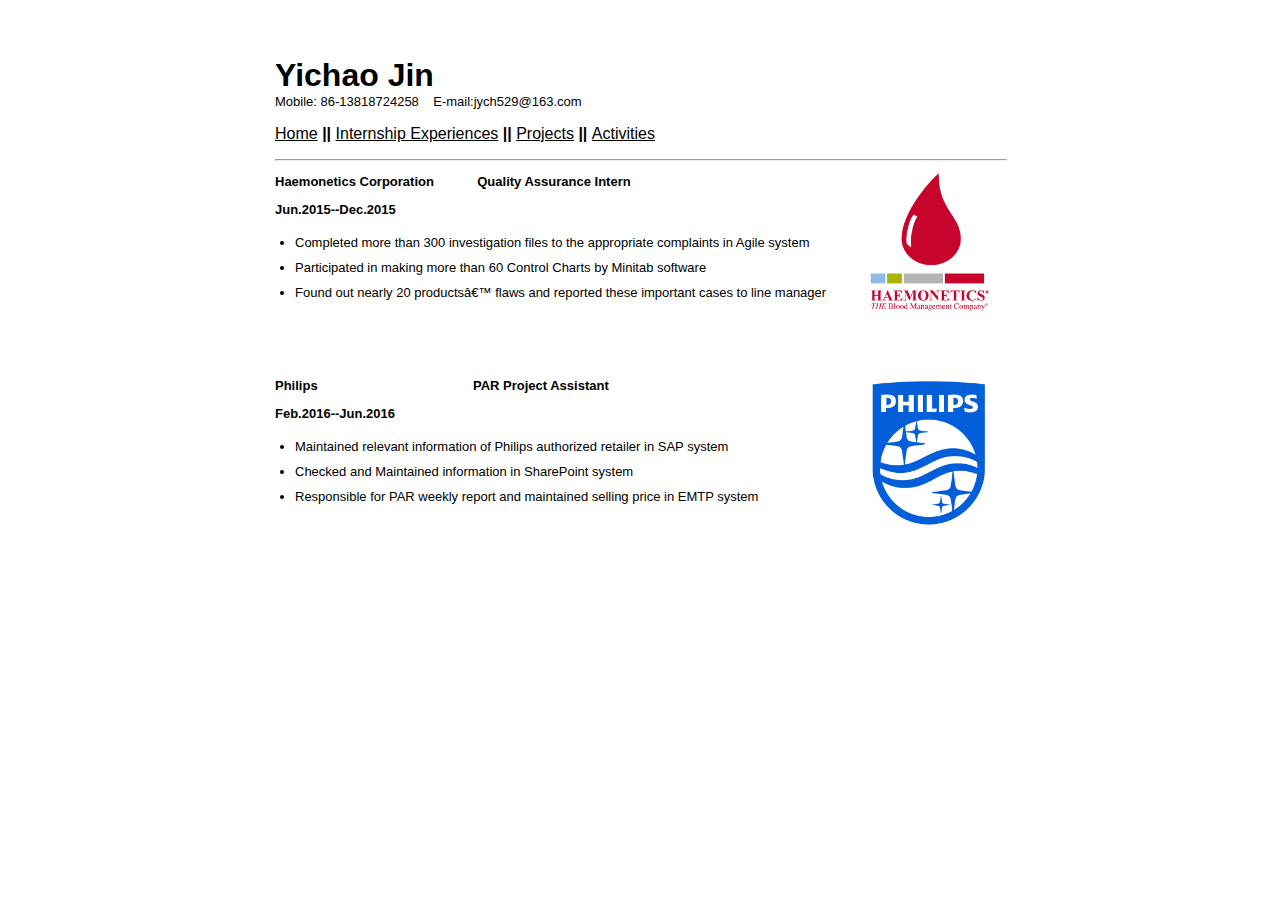
<file: cv.html>
<html><!-- InstanceBegin template="/Templates/research.dwt" codeOutsideHTMLIsLocked="false" -->
<head>
<meta http-equiv="Content-Type" content="text/html; charset=iso-8859-1" />
<!-- InstanceBeginEditable name="doctitle" -->
<title>Yichao Jin</title>
<!-- InstanceEndEditable -->
<!-- InstanceBeginEditable name="css" -->
<link rel="stylesheet" type="text/css" media="all" href="layout-black-bkgrd.css" />


<!-- InstanceEndEditable -->
<style type="text/css">
body {
	background-color: #FFF;
}
</style>
</head>

<body>
<div id="misccontainer">
<!--end misccontainer --> 
<!-- This is placing the main part centered on the background -->
<div id="presentationcontainer"> 
   
 
 
  </div>
  <!-- end headerscontainer -->
  <div id="contentcontainer">
    <div style="font-size: xx-large; color: #000000;  font-weight: bold;">Yichao Jin </div>
	    <div style=" font-size: small;font-family: Arial;color: #000000;">  Mobile: 86-13818724258  &nbsp;&nbsp;  E-mail:jych529@163.com</div>
    <div style="text-align: left; font-size: medium;"> 
	    
      <p><a href="index.html">Home</a><strong> || </strong><a href="cv.html">Internship Experiences</a><strong> || </strong><a href="Project.html">Projects</a><strong>  || </strong><a href="Activity.html">Activities</a></p>
    </div>
    
    <div id="content"><!-- InstanceBeginEditable name="content" -->
    <hr size="2" width="100%" />
    <h1><img src="20140920020634656.jpg" width="150" height="150" border="0" align="right"></h1>
      <p><strong>Haemonetics Corporation &nbsp; &nbsp; &nbsp; &nbsp; &nbsp; &nbsp;Quality Assurance Intern</strong></p>
	  	     
  
      <p><strong>Jun.2015--Dec.2015</strong></p>
      <ul>
      	<li>Completed more than 300 investigation files to the appropriate complaints in Agile system<span lang="en-US" xml:lang="en-US"><span lang="en-US" xml:lang="en-US"> </span></span></li>
        <li>Participated in making more than 60 Control Charts by Minitab software<span lang="en-US" xml:lang="en-US"><span lang="en-US" xml:lang="en-US"> </span></span></li>
        <li><span lang="en-US" xml:lang="en-US">Found out nearly 20 products’ flaws and reported these important cases to line manager <span lang="en-US" xml:lang="en-US"><ab
	title="2015-09-25"> </abbr>  <abbr title="2004-08-01"></abbr></span></span>&nbsp;&nbsp;&nbsp;&nbsp;<br />
		<br />
		<br />
		<br />
&nbsp;&nbsp;&nbsp;&nbsp;&nbsp;&nbsp;&nbsp;&nbsp;&nbsp;&nbsp;&nbsp;&nbsp;&nbsp;&nbsp;&nbsp;&nbsp;&nbsp;&nbsp;&nbsp;&nbsp;&nbsp;&nbsp;&nbsp;&nbsp;&nbsp;&nbsp;&nbsp;&nbsp;&nbsp;&nbsp;&nbsp;&nbsp;&nbsp;&nbsp;&nbsp;&nbsp;&nbsp;&nbsp;&nbsp;&nbsp;&nbsp;&nbsp;&nbsp;&nbsp;&nbsp;&nbsp;&nbsp;&nbsp;&nbsp;&nbsp;&nbsp;&nbsp;&nbsp;&nbsp;&nbsp;&nbsp;&nbsp;&nbsp;&nbsp;&nbsp;&nbsp;&nbsp;&nbsp;&nbsp;&nbsp;&nbsp;&nbsp;&nbsp;&nbsp;&nbsp;&nbsp;&nbsp;&nbsp;&nbsp;&nbsp;&nbsp;&nbsp;&nbsp;&nbsp;&nbsp;&nbsp;&nbsp;&nbsp;&nbsp;</li>
      </ul>
	       <h1><img src="1443068983404303.jpg" width="150" height="150" border="0" align="right"></h1> 
      <p><strong>Philips &nbsp; &nbsp; &nbsp; &nbsp;&nbsp;&nbsp;&nbsp;&nbsp;&nbsp;&nbsp;&nbsp;&nbsp;&nbsp;&nbsp; &nbsp; &nbsp;&nbsp; &nbsp; &nbsp; &nbsp;&nbsp;&nbsp;&nbsp;&nbsp;&nbsp;&nbsp;&nbsp;&nbsp;&nbsp;&nbsp; &nbsp; &nbsp;PAR Project Assistant</strong></p>
	
	    <p><strong>Feb.2016--Jun.2016</strong></p>
      <ul>
        <li>Maintained relevant information of Philips authorized retailer in SAP system</a></li>
        <li>Checked and Maintained information in SharePoint system</a></li>
        <li>Responsible for PAR weekly report and maintained selling price in EMTP system</a><br />
        &nbsp;&nbsp;&nbsp;&nbsp;&nbsp;&nbsp;&nbsp;&nbsp;&nbsp;&nbsp;&nbsp;&nbsp;&nbsp;&nbsp;&nbsp;&nbsp;&nbsp;&nbsp;&nbsp;&nbsp;&nbsp;&nbsp;&nbsp;&nbsp;&nbsp;&nbsp;&nbsp;&nbsp;&nbsp;&nbsp;&nbsp;&nbsp;&nbsp;&nbsp;&nbsp;&nbsp;&nbsp;&nbsp;&nbsp;&nbsp;&nbsp;&nbsp;&nbsp;&nbsp;&nbsp;&nbsp;&nbsp;&nbsp;&nbsp;&nbsp;&nbsp;&nbsp;&nbsp;&nbsp;&nbsp;&nbsp;&nbsp;&nbsp;&nbsp;&nbsp;&nbsp;&nbsp;&nbsp;&nbsp;&nbsp;&nbsp;&nbsp;&nbsp;&nbsp;&nbsp;&nbsp;&nbsp;&nbsp;&nbsp;&nbsp;&nbsp;&nbsp;&nbsp;&nbsp;&nbsp;&nbsp;&nbsp;&nbsp;&nbsp;</li>
      </ul>
 
      
  &nbsp;&nbsp;&nbsp;&nbsp;&nbsp;&nbsp;&nbsp;&nbsp;&nbsp;&nbsp;&nbsp;&nbsp;&nbsp;&nbsp;&nbsp;&nbsp;&nbsp;&nbsp;&nbsp;&nbsp;&nbsp;&nbsp;&nbsp;&nbsp;&nbsp;&nbsp;&nbsp;&nbsp;&nbsp;&nbsp;</li>
      </ul>
	<!-- InstanceEndEditable -->
    </div>
  </div>
  <!-- end contentcontainer --> 
</div>
<!-- end presentation container -->

</body>
<!-- InstanceEnd --></html>
</file>
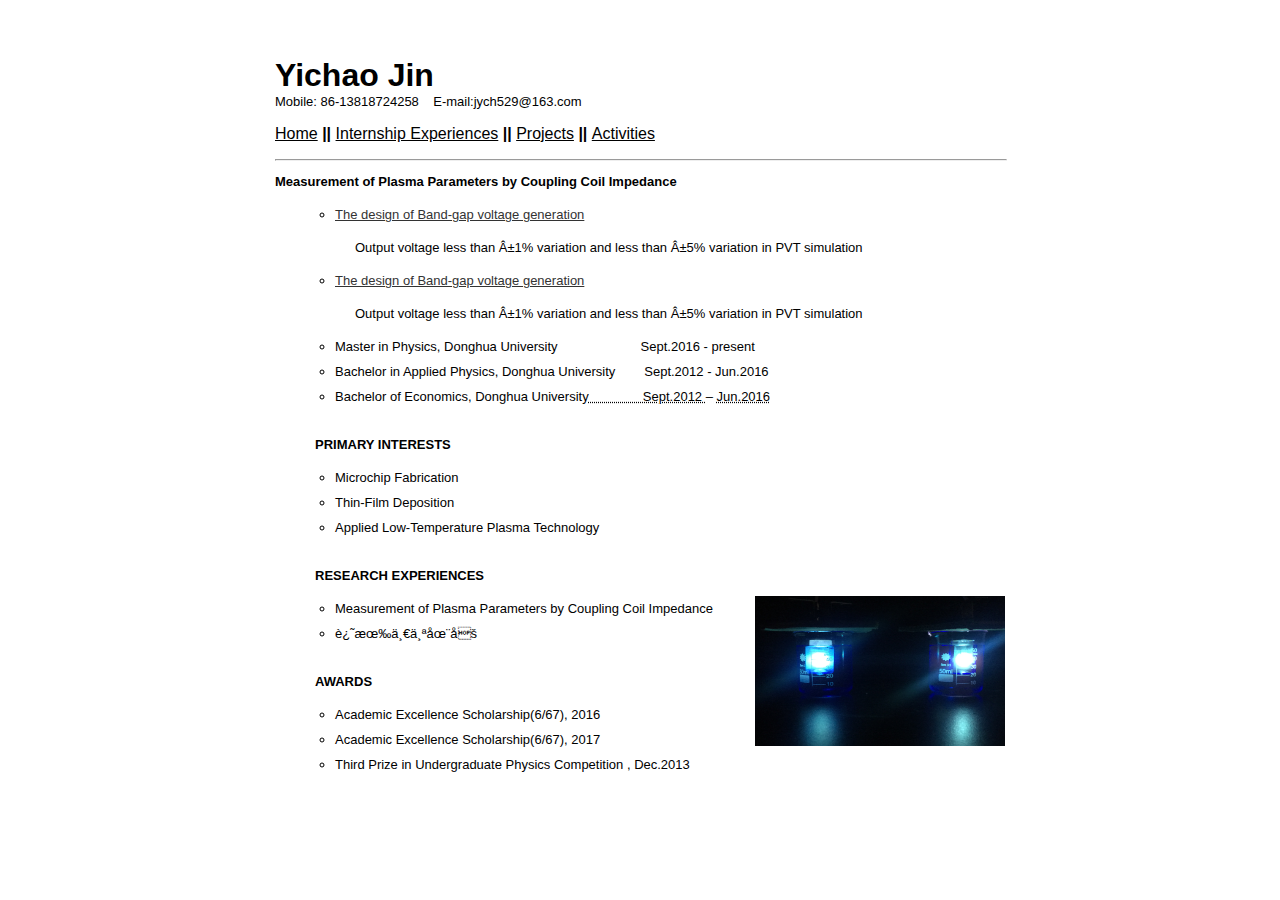
<file: Pro.html>
<html><!-- InstanceBegin template="/Templates/research.dwt" codeOutsideHTMLIsLocked="false" -->
<head>
<meta http-equiv="Content-Type" content="text/html; charset=iso-8859-1" />
<!-- InstanceBeginEditable name="doctitle" -->
<title>Yichao Jin</title>
<!-- InstanceEndEditable -->
<!-- InstanceBeginEditable name="css" -->
<link rel="stylesheet" type="text/css" media="all" href="layout-black-bkgrd.css" />


<!-- InstanceEndEditable -->
<style type="text/css">
body {
	background-color: #FFF;
}
</style>
</head>

<body>
<div id="misccontainer">
<!--end misccontainer --> 
<!-- This is placing the main part centered on the background -->
<div id="presentationcontainer"> 
   
 
 
  </div>
  <!-- end headerscontainer -->
  <div id="contentcontainer">
    <div style="font-size: xx-large; color: #000000;  font-weight: bold;">Yichao Jin </div>
	    <div style=" font-size: small;font-family: Arial;color: #000000;">  Mobile: 86-13818724258  &nbsp;&nbsp;  E-mail:jych529@163.com</div>
    <div style="text-align: left; font-size: medium;"> 
	    
      <p><a href="index.html">Home</a><strong> || </strong><a href="cv.html">Internship Experiences</a><strong> || </strong><a href="Project.html">Projects</a><strong>  || </strong><a href="Activity.html">Activities</a></p>
    </div>
    
    <div id="content"><!-- InstanceBeginEditable name="content" -->
    <hr size="2" width="100%" />
  
      <p><strong>Measurement of Plasma Parameters by Coupling Coil Impedance </strong></p>
      <ul>
	      <ul>
        <li><a href="AIC.pdf">The design of Band-gap voltage generation</a></li>
        <p>Output voltage less than ±1% variation and less than ±5% variation in PVT simulation</p>
        <li><a href="AIC.pdf">The design of Band-gap voltage generation</a></li>
        <p>Output voltage less than ±1% variation and less than ±5% variation in PVT simulation</p>
      	<li>Master in Physics, Donghua University<span lang="en-US" xml:lang="en-US"><span lang="en-US" xml:lang="en-US"> &nbsp;&nbsp;&nbsp;&nbsp;&nbsp;&nbsp;&nbsp;&nbsp;&nbsp;&nbsp;&nbsp;&nbsp;&nbsp;&nbsp;&nbsp;&nbsp;&nbsp;&nbsp;&nbsp;&nbsp;&nbsp;&nbsp;Sept.2016 - present</span></span></li>
        <li>Bachelor in Applied Physics, Donghua University<span lang="en-US" xml:lang="en-US"><span lang="en-US" xml:lang="en-US"> &nbsp;&nbsp;&nbsp;&nbsp;&nbsp;&nbsp;&nbsp;Sept.2012 - Jun.2016</span></span></li>
        <li><span lang="en-US" xml:lang="en-US">Bachelor of Economics, <span lang="en-US" xml:lang="en-US">Donghua University<abbr title="2015-09-25">&nbsp;&nbsp;&nbsp;&nbsp;&nbsp;&nbsp;&nbsp;&nbsp;&nbsp;&nbsp;&nbsp;&nbsp;&nbsp;&nbsp; Sept.2012 </abbr> &ndash; <abbr title="2004-08-01">Jun.2016</abbr></span></span>&nbsp;&nbsp;&nbsp;&nbsp;<br />
&nbsp;&nbsp;&nbsp;&nbsp;&nbsp;&nbsp;&nbsp;&nbsp;&nbsp;&nbsp;&nbsp;&nbsp;&nbsp;&nbsp;&nbsp;&nbsp;&nbsp;&nbsp;&nbsp;&nbsp;&nbsp;&nbsp;&nbsp;&nbsp;&nbsp;&nbsp;&nbsp;&nbsp;&nbsp;&nbsp;&nbsp;&nbsp;&nbsp;&nbsp;&nbsp;&nbsp;&nbsp;&nbsp;&nbsp;&nbsp;&nbsp;&nbsp;&nbsp;&nbsp;&nbsp;&nbsp;&nbsp;&nbsp;&nbsp;&nbsp;&nbsp;&nbsp;&nbsp;&nbsp;&nbsp;&nbsp;&nbsp;&nbsp;&nbsp;&nbsp;&nbsp;&nbsp;&nbsp;&nbsp;&nbsp;&nbsp;&nbsp;&nbsp;&nbsp;&nbsp;&nbsp;&nbsp;&nbsp;&nbsp;&nbsp;&nbsp;&nbsp;&nbsp;&nbsp;&nbsp;&nbsp;&nbsp;&nbsp;&nbsp;</li>
      </ul>
      <p><strong>PRIMARY  INTERESTS</strong></p>
      <ul>
        <li>Microchip Fabrication</a></li>
        <li>Thin-Film Deposition</a></li>
        <li>Applied Low-Temperature Plasma Technology</a><br />
        &nbsp;&nbsp;&nbsp;&nbsp;&nbsp;&nbsp;&nbsp;&nbsp;&nbsp;&nbsp;&nbsp;&nbsp;&nbsp;&nbsp;&nbsp;&nbsp;&nbsp;&nbsp;&nbsp;&nbsp;&nbsp;&nbsp;&nbsp;&nbsp;&nbsp;&nbsp;&nbsp;&nbsp;&nbsp;&nbsp;&nbsp;&nbsp;&nbsp;&nbsp;&nbsp;&nbsp;&nbsp;&nbsp;&nbsp;&nbsp;&nbsp;&nbsp;&nbsp;&nbsp;&nbsp;&nbsp;&nbsp;&nbsp;&nbsp;&nbsp;&nbsp;&nbsp;&nbsp;&nbsp;&nbsp;&nbsp;&nbsp;&nbsp;&nbsp;&nbsp;&nbsp;&nbsp;&nbsp;&nbsp;&nbsp;&nbsp;&nbsp;&nbsp;&nbsp;&nbsp;&nbsp;&nbsp;&nbsp;&nbsp;&nbsp;&nbsp;&nbsp;&nbsp;&nbsp;&nbsp;&nbsp;&nbsp;&nbsp;&nbsp;</li>
      </ul>
 
      <p><strong>RESEARCH EXPERIENCES</strong></p>
   <h1><img src="IMG_2001.jpg" width="250" height="150" border="0" align="right"></h1>
      <ul>
        <li>Measurement of Plasma Parameters by Coupling Coil Impedance</a></li>
      
        <li>还有一个在做</a><br />
        &nbsp;&nbsp;&nbsp;&nbsp;&nbsp;&nbsp;&nbsp;&nbsp;&nbsp;&nbsp;&nbsp;&nbsp;&nbsp;&nbsp;&nbsp;&nbsp;&nbsp;&nbsp;&nbsp;&nbsp;&nbsp;&nbsp;&nbsp;&nbsp;&nbsp;&nbsp;&nbsp;&nbsp;&nbsp;&nbsp;&nbsp;&nbsp;&nbsp;&nbsp;&nbsp;&nbsp;&nbsp;&nbsp;&nbsp;&nbsp;&nbsp;&nbsp;&nbsp;&nbsp;&nbsp;&nbsp;&nbsp;&nbsp;&nbsp;&nbsp;&nbsp;&nbsp;&nbsp;&nbsp;&nbsp;&nbsp;&nbsp;&nbsp;&nbsp;&nbsp;&nbsp;&nbsp;&nbsp;&nbsp;&nbsp;&nbsp;&nbsp;&nbsp;&nbsp;&nbsp;&nbsp;&nbsp;&nbsp;&nbsp;&nbsp;&nbsp;&nbsp;&nbsp;&nbsp;&nbsp;&nbsp;&nbsp;&nbsp;&nbsp;</li>
      </ul>
       
      <p><strong> AWARDS</strong></p>
   
      <ul>
        <li>Academic Excellence Scholarship(6/67), 2016</li>
        <li>Academic Excellence Scholarship(6/67), 2017</li>
        <li>Third Prize in  Undergraduate Physics Competition , Dec.2013</span><br />
  &nbsp;&nbsp;&nbsp;&nbsp;&nbsp;&nbsp;&nbsp;&nbsp;&nbsp;&nbsp;&nbsp;&nbsp;&nbsp;&nbsp;&nbsp;&nbsp;&nbsp;&nbsp;&nbsp;&nbsp;&nbsp;&nbsp;&nbsp;&nbsp;&nbsp;&nbsp;&nbsp;&nbsp;&nbsp;&nbsp;</li>
      </ul>
	<!-- InstanceEndEditable -->
    </div>
  </div>
  <!-- end contentcontainer --> 
</div>
<!-- end presentation container -->

</body>
<!-- InstanceEnd --></html>
</file>
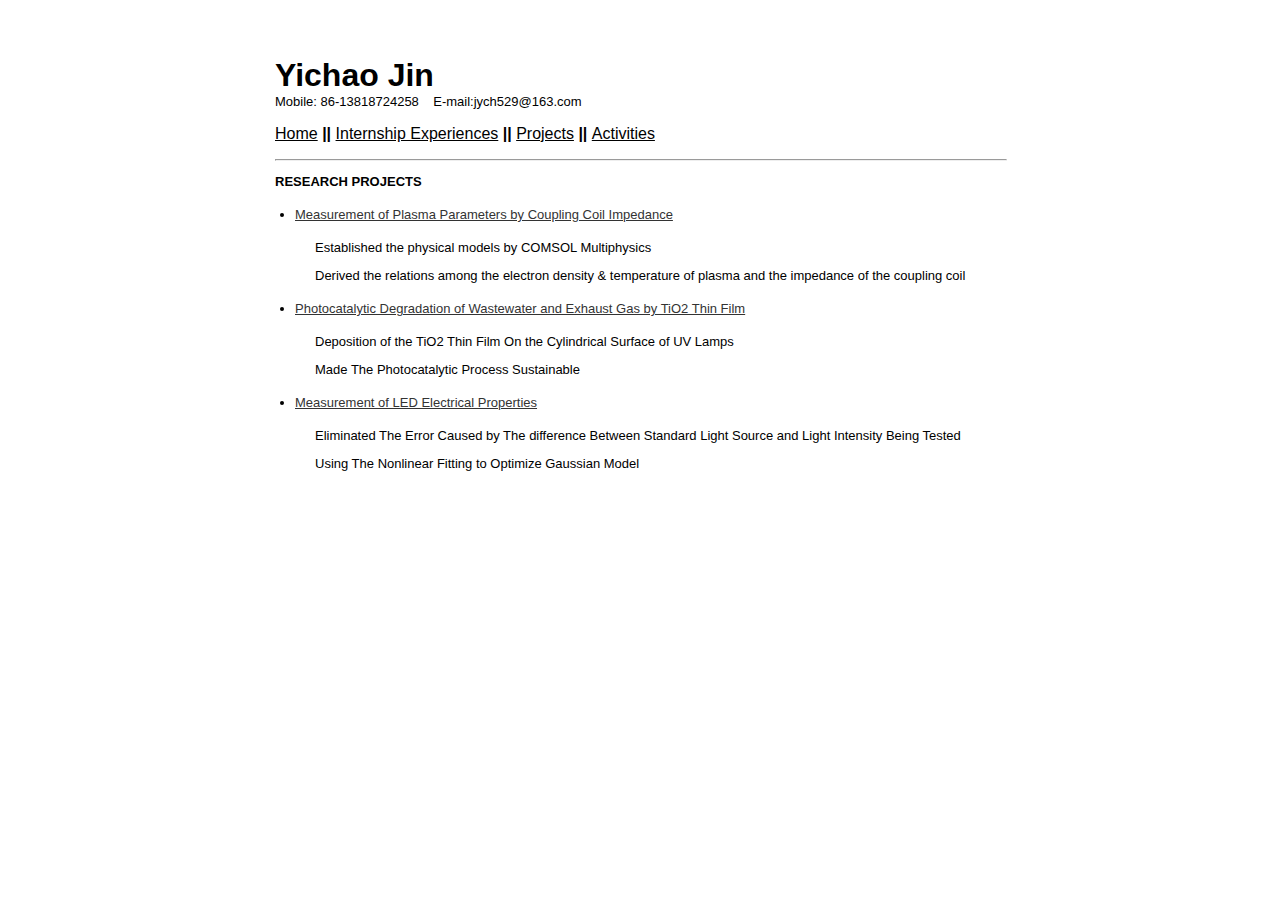
<file: Project.html>
<html><!-- InstanceBegin template="/Templates/research.dwt" codeOutsideHTMLIsLocked="false" -->
<head>
<meta http-equiv="Content-Type" content="text/html; charset=iso-8859-1" />
<!-- InstanceBeginEditable name="doctitle" -->
<title>Yichao Jin</title>
<!-- InstanceEndEditable -->
<!-- InstanceBeginEditable name="css" -->
<link rel="stylesheet" type="text/css" media="all" href="layout-black-bkgrd.css" />


<!-- InstanceEndEditable -->
<style type="text/css">
body {
	background-color: #FFF;
}
</style>
</head>

<body>
<div id="misccontainer">
<!--end misccontainer --> 
<!-- This is placing the main part centered on the background -->
<div id="presentationcontainer"> 
   
 
 
  </div>
  <!-- end headerscontainer -->
  <div id="contentcontainer">
    <div style="font-size: xx-large; color: #000000;  font-weight: bold;">Yichao Jin </div>
	    <div style=" font-size: small;font-family: Arial;color: #000000;">  Mobile: 86-13818724258  &nbsp;&nbsp;  E-mail:jych529@163.com</div>
    <div style="text-align: left; font-size: medium;"> 
	    
      <p><a href="index.html">Home</a><strong> || </strong><a href="cv.html">Internship Experiences</a><strong> || </strong><a href="Project.html">Projects</a><strong>  || </strong><a href="Activity.html">Activities</a></p>
    </div>
    
    <div id="content"><!-- InstanceBeginEditable name="content" -->
    <hr size="2" width="100%" />
  
      <p><strong>RESEARCH PROJECTS</strong></p>
      <ul>
        <li><a href="AIC.pdf">Measurement of Plasma Parameters by Coupling Coil Impedance </a></li>
        <p>Established the physical models by COMSOL Multiphysics</p>
	      <p>Derived the relations among the electron density & temperature of plasma and the impedance of the coupling coil
</p>
        <li><a href="33.pdf">Photocatalytic Degradation of Wastewater and Exhaust Gas by TiO2 Thin Film </a></li>

	      
        <p>Deposition of the TiO2 Thin Film On the Cylindrical Surface of UV Lamps</p>     
	   <p>Made The Photocatalytic Process Sustainable</p>     
   
	      <li><a href="SAR.pdf">Measurement of LED Electrical Properties</a></li>
	      
        <p>Eliminated The Error Caused by The difference Between Standard Light Source and Light Intensity Being Tested</p>
	  <p>Using The Nonlinear Fitting to Optimize Gaussian Model </p>
		
		      
     
      </ul>
	<!-- InstanceEndEditable -->
    </div>
  </div>
  <!-- end contentcontainer --> 
</div>
<!-- end presentation container -->

</body>
<!-- InstanceEnd --></html>
</file>
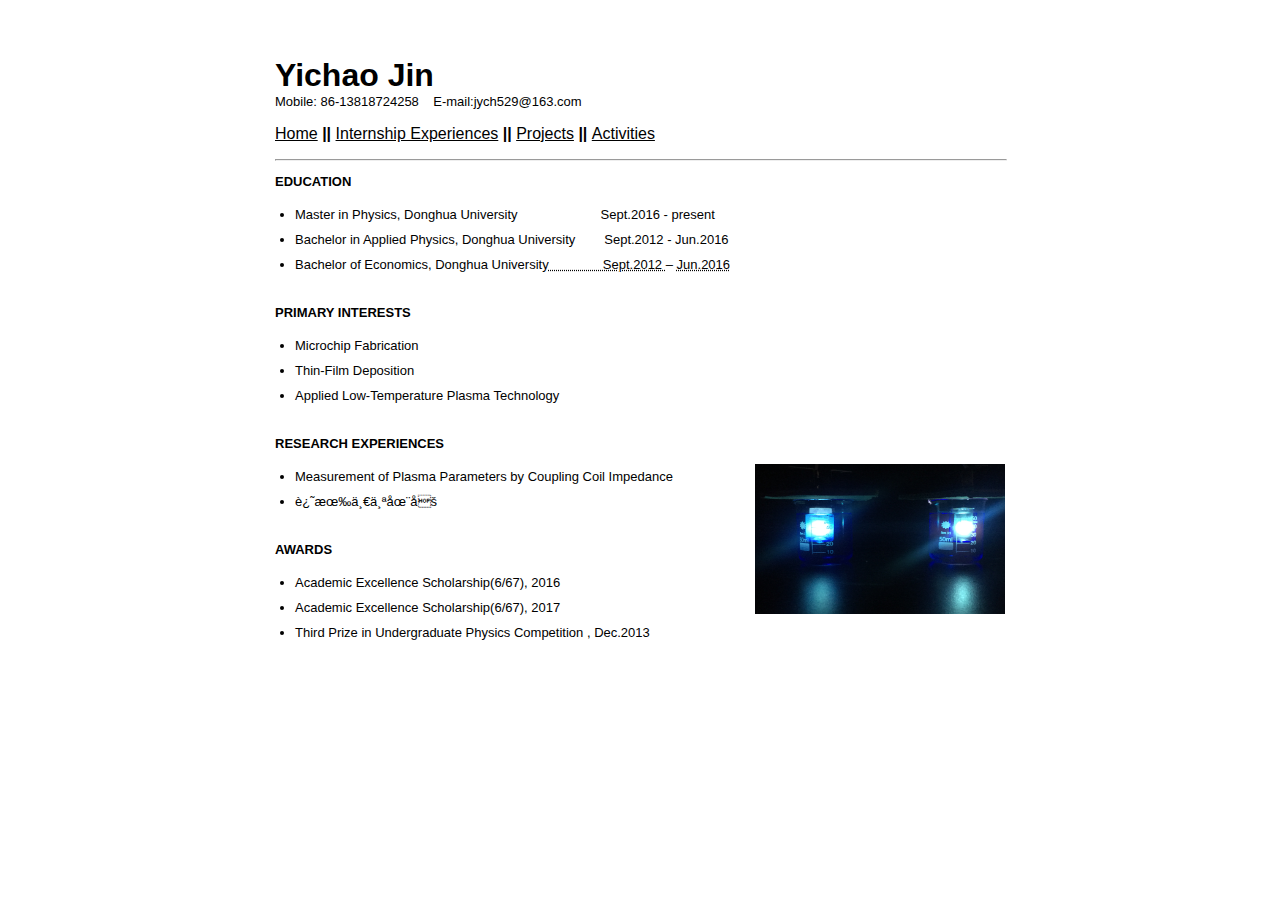
<file: project.html>
<html><!-- InstanceBegin template="/Templates/research.dwt" codeOutsideHTMLIsLocked="false" -->
<head>
<meta http-equiv="Content-Type" content="text/html; charset=iso-8859-1" />
<!-- InstanceBeginEditable name="doctitle" -->
<title>Yichao Jin</title>
<!-- InstanceEndEditable -->
<!-- InstanceBeginEditable name="css" -->
<link rel="stylesheet" type="text/css" media="all" href="layout-black-bkgrd.css" />


<!-- InstanceEndEditable -->
<style type="text/css">
body {
	background-color: #FFF;
}
</style>
</head>

<body>
<div id="misccontainer">
<!--end misccontainer --> 
<!-- This is placing the main part centered on the background -->
<div id="presentationcontainer"> 
   
 
 
  </div>
  <!-- end headerscontainer -->
  <div id="contentcontainer">
    <div style="font-size: xx-large; color: #000000;  font-weight: bold;">Yichao Jin </div>
	    <div style=" font-size: small;font-family: Arial;color: #000000;">  Mobile: 86-13818724258  &nbsp;&nbsp;  E-mail:jych529@163.com</div>
    <div style="text-align: left; font-size: medium;"> 
	    
      <p><a href="index.html">Home</a><strong> || </strong><a href="cv.html">Internship Experiences</a><strong> || </strong><a href="Project.html">Projects</a><strong>  || </strong><a href="Activity.html">Activities</a></p>
    </div>
    
    <div id="content"><!-- InstanceBeginEditable name="content" -->
    <hr size="2" width="100%" />
  
      <p><strong>EDUCATION</strong></p>
      <ul>
      	<li>Master in Physics, Donghua University<span lang="en-US" xml:lang="en-US"><span lang="en-US" xml:lang="en-US"> &nbsp;&nbsp;&nbsp;&nbsp;&nbsp;&nbsp;&nbsp;&nbsp;&nbsp;&nbsp;&nbsp;&nbsp;&nbsp;&nbsp;&nbsp;&nbsp;&nbsp;&nbsp;&nbsp;&nbsp;&nbsp;&nbsp;Sept.2016 - present</span></span></li>
        <li>Bachelor in Applied Physics, Donghua University<span lang="en-US" xml:lang="en-US"><span lang="en-US" xml:lang="en-US"> &nbsp;&nbsp;&nbsp;&nbsp;&nbsp;&nbsp;&nbsp;Sept.2012 - Jun.2016</span></span></li>
        <li><span lang="en-US" xml:lang="en-US">Bachelor of Economics, <span lang="en-US" xml:lang="en-US">Donghua University<abbr title="2015-09-25">&nbsp;&nbsp;&nbsp;&nbsp;&nbsp;&nbsp;&nbsp;&nbsp;&nbsp;&nbsp;&nbsp;&nbsp;&nbsp;&nbsp; Sept.2012 </abbr> &ndash; <abbr title="2004-08-01">Jun.2016</abbr></span></span>&nbsp;&nbsp;&nbsp;&nbsp;<br />
&nbsp;&nbsp;&nbsp;&nbsp;&nbsp;&nbsp;&nbsp;&nbsp;&nbsp;&nbsp;&nbsp;&nbsp;&nbsp;&nbsp;&nbsp;&nbsp;&nbsp;&nbsp;&nbsp;&nbsp;&nbsp;&nbsp;&nbsp;&nbsp;&nbsp;&nbsp;&nbsp;&nbsp;&nbsp;&nbsp;&nbsp;&nbsp;&nbsp;&nbsp;&nbsp;&nbsp;&nbsp;&nbsp;&nbsp;&nbsp;&nbsp;&nbsp;&nbsp;&nbsp;&nbsp;&nbsp;&nbsp;&nbsp;&nbsp;&nbsp;&nbsp;&nbsp;&nbsp;&nbsp;&nbsp;&nbsp;&nbsp;&nbsp;&nbsp;&nbsp;&nbsp;&nbsp;&nbsp;&nbsp;&nbsp;&nbsp;&nbsp;&nbsp;&nbsp;&nbsp;&nbsp;&nbsp;&nbsp;&nbsp;&nbsp;&nbsp;&nbsp;&nbsp;&nbsp;&nbsp;&nbsp;&nbsp;&nbsp;&nbsp;</li>
      </ul>
      <p><strong>PRIMARY  INTERESTS</strong></p>
      <ul>
        <li>Microchip Fabrication</a></li>
        <li>Thin-Film Deposition</a></li>
        <li>Applied Low-Temperature Plasma Technology</a><br />
        &nbsp;&nbsp;&nbsp;&nbsp;&nbsp;&nbsp;&nbsp;&nbsp;&nbsp;&nbsp;&nbsp;&nbsp;&nbsp;&nbsp;&nbsp;&nbsp;&nbsp;&nbsp;&nbsp;&nbsp;&nbsp;&nbsp;&nbsp;&nbsp;&nbsp;&nbsp;&nbsp;&nbsp;&nbsp;&nbsp;&nbsp;&nbsp;&nbsp;&nbsp;&nbsp;&nbsp;&nbsp;&nbsp;&nbsp;&nbsp;&nbsp;&nbsp;&nbsp;&nbsp;&nbsp;&nbsp;&nbsp;&nbsp;&nbsp;&nbsp;&nbsp;&nbsp;&nbsp;&nbsp;&nbsp;&nbsp;&nbsp;&nbsp;&nbsp;&nbsp;&nbsp;&nbsp;&nbsp;&nbsp;&nbsp;&nbsp;&nbsp;&nbsp;&nbsp;&nbsp;&nbsp;&nbsp;&nbsp;&nbsp;&nbsp;&nbsp;&nbsp;&nbsp;&nbsp;&nbsp;&nbsp;&nbsp;&nbsp;&nbsp;</li>
      </ul>
 
      <p><strong>RESEARCH EXPERIENCES</strong></p>
   <h1><img src="IMG_2001.jpg" width="250" height="150" border="0" align="right"></h1>
      <ul>
        <li>Measurement of Plasma Parameters by Coupling Coil Impedance</a></li>
      
        <li>还有一个在做</a><br />
        &nbsp;&nbsp;&nbsp;&nbsp;&nbsp;&nbsp;&nbsp;&nbsp;&nbsp;&nbsp;&nbsp;&nbsp;&nbsp;&nbsp;&nbsp;&nbsp;&nbsp;&nbsp;&nbsp;&nbsp;&nbsp;&nbsp;&nbsp;&nbsp;&nbsp;&nbsp;&nbsp;&nbsp;&nbsp;&nbsp;&nbsp;&nbsp;&nbsp;&nbsp;&nbsp;&nbsp;&nbsp;&nbsp;&nbsp;&nbsp;&nbsp;&nbsp;&nbsp;&nbsp;&nbsp;&nbsp;&nbsp;&nbsp;&nbsp;&nbsp;&nbsp;&nbsp;&nbsp;&nbsp;&nbsp;&nbsp;&nbsp;&nbsp;&nbsp;&nbsp;&nbsp;&nbsp;&nbsp;&nbsp;&nbsp;&nbsp;&nbsp;&nbsp;&nbsp;&nbsp;&nbsp;&nbsp;&nbsp;&nbsp;&nbsp;&nbsp;&nbsp;&nbsp;&nbsp;&nbsp;&nbsp;&nbsp;&nbsp;&nbsp;</li>
      </ul>
       
      <p><strong> AWARDS</strong></p>
   
      <ul>
        <li>Academic Excellence Scholarship(6/67), 2016</li>
        <li>Academic Excellence Scholarship(6/67), 2017</li>
        <li>Third Prize in  Undergraduate Physics Competition , Dec.2013</span><br />
  &nbsp;&nbsp;&nbsp;&nbsp;&nbsp;&nbsp;&nbsp;&nbsp;&nbsp;&nbsp;&nbsp;&nbsp;&nbsp;&nbsp;&nbsp;&nbsp;&nbsp;&nbsp;&nbsp;&nbsp;&nbsp;&nbsp;&nbsp;&nbsp;&nbsp;&nbsp;&nbsp;&nbsp;&nbsp;&nbsp;</li>
      </ul>
	<!-- InstanceEndEditable -->
    </div>
  </div>
  <!-- end contentcontainer --> 
</div>
<!-- end presentation container -->

</body>
<!-- InstanceEnd --></html>
</file>
<file: layout-black-bkgrd.css>
/* These are the controls for the layout of the pages */

body {
	text-align: center;
	background: #FFF;
	color: #FFF;
	font-family: Arial, Helvetica, sans-serif;
	font-size: 12px;
}

/* Hidden Layers for Accessibility Fallback */

.invisilink		{ 
	visibility: hidden; 
	display: none;
}
a.invisilink		{ 
	visibility: hidden; 
	display: none;
}

/* this holds the random info above
   the black header */
#misccontainer {
	width: 760px;
	margin-top: 15px;
	margin-bottom: 5px;
	margin-left: auto;
	margin-right: auto;
	position: relative;
	text-align: right;
	color: #000000;
}
#misccontainer a:link  { 
	color: #000000;
	background-color: transparent; }
#misccontainer a:visited  { 
	color: #000000;
	background-color: transparent; }
#misccontainer a:hover  { 
	color: #eeb211;
	background-color: transparent; }
#misccontainer a:active  { 
	color: #000000;
	background-color: transparent; }	
/* just want to be able to align left the CoE text */
#coecontainer {
	text-align: left;
	float: left;
	font-size: 11px;
	padding-top: 8px;
}
.top-links {
	font-size: 11px;
	line-height: 5px;
}
.breadcrumbs {
	font-size: 10px;
	/*padding-top: 5px;*/
	line-height: 13px;
}


#presentationcontainer {
	background: #FFFFFF;
	color: #0099FF;
	width: 760px;
	clear: both;
	border-style: solid;
	border-width: 1px;
	border-color: #FFFFFF;
	margin-top: 0px;
	margin-bottom: 10px;
	margin-left: auto;
	margin-right: auto;
	display: block;
	position: relative;
}

/* black header */
#headerscontainer {
	width: 760px;
	height:40px;
	background: #0099FF url(gt-header.gif) no-repeat;
	color: #FFFFFF;
	display: block;
	position: relative;
	padding: 0px;
	margin: 0px;
}
#headergtimage {
	width: 125px;
	height: 55px;
	float: left;
	text-align: left;
	position: relative;
}
#headerece {
	width: 635px;
	height: 55px;
	float: right;
	text-align: right;
	position: relative;
}
#headerece a:link { 
	color: #000000; 
	background-color: transparent;
	text-decoration: none; }
#headerece a:visited { 
	color: #000000; 
	background-color: transparent;
	text-decoration: none; }
#headerece a:active { 
	color: #000000; 
	background-color: transparent;
	text-decoration: underline; }
#headerece a:hover { 
	color: #000000; 
	background-color: transparent;
	text-decoration: underline; }
.header-ece-text {
	color: #FFFFFF;
	background-color: transparent;
	text-decoration: none;
	font-family: Arial, Helvetica, sans-serif;
	font-size: 12px;
	height: 20px;
	padding-right: 10px;
	padding-top: 5px;
}
.header-research-group {
	color: #FFFFFF;
	background-color: #0099FF;
	font-family: Arial, Helvetica, sans-serif;
	font-size: 16px;
	font-weight: bold;
	font-style: italic;
	height: 24px;
	padding-right: 15px;
	padding-top: 8px;
}

/* main part of page between header and footer */
#contentcontainer {
	width: 730px;
	clear: both;
	padding-bottom: 10px;
	padding-top: 30px;
	padding-left: 15px;
	padding-right: 15px;
	margin: 0px;
	display: block;
	text-align: left;
}

/* main content */
#content {
	width: 730px;
	text-align: left;
	font-family: Arial, Helvetica, sans-serif;
	font-size: small;
	white-space: normal;
	text-indent: 0;
	color: #000;
}
.fineprint {
	text-align: center;
	font-size: 9px;
}

#content a:link  { 
	color: #333;
	background-color: transparent; }
#content a:visited  { 
	color: #333;
	background-color: transparent; }
#content a:hover  { 
	color: #eeb211;
	background-color: transparent; }
#content a:active  {
	color: #FFF;
	background-color: transparent;
}	

#content H1 {
	font-size: large;
	font-weight: bold;
	margin-top: 0px;
}

#content H2 {
	font-size: 16px;
	font-weight: bold;
	font-style: italic;
}

#content H3 {
	font-size: 14px;
	font-weight: bold;
	padding-left: 2px;
}

#content H4 {
	font-size: 13px;
	font-weight: bold;
	padding-left: 4px;
}

#content H5 {
	font-size: 12px;
	font-weight: bold;
	padding-left: 6px;
}

#content li {
  margin-left: -20px;
	padding-top: 5px;
	padding-bottom: 5px;
}

/* footer */
#footer {
	background: #0099FF;
	color: #000000;
	text-align: center;
	font-size: 10px;
	width: 760px;
	padding-top: 5px;
	padding-bottom: 5px;
	margin-left: auto;
	margin-right: auto;
	clear: both;
	display: block;
	position: relative;
	background-color: #FFAA33;
}

#footer a:link { 
	color: #000000; 
	background-color: transparent;
	text-decoration: none; }
#footer a:visited { 
	color: #000000; 
	background-color: transparent;
	text-decoration: none; }
#footer a:active { 
	color: #000000; 
	background-color: transparent;
	text-decoration: underline; }
#footer a:hover { 
	color: #F7CD2A; 
	background-color: transparent;
	text-decoration: underline; }
bar {
	font-size: xx-large;
}
</file>
